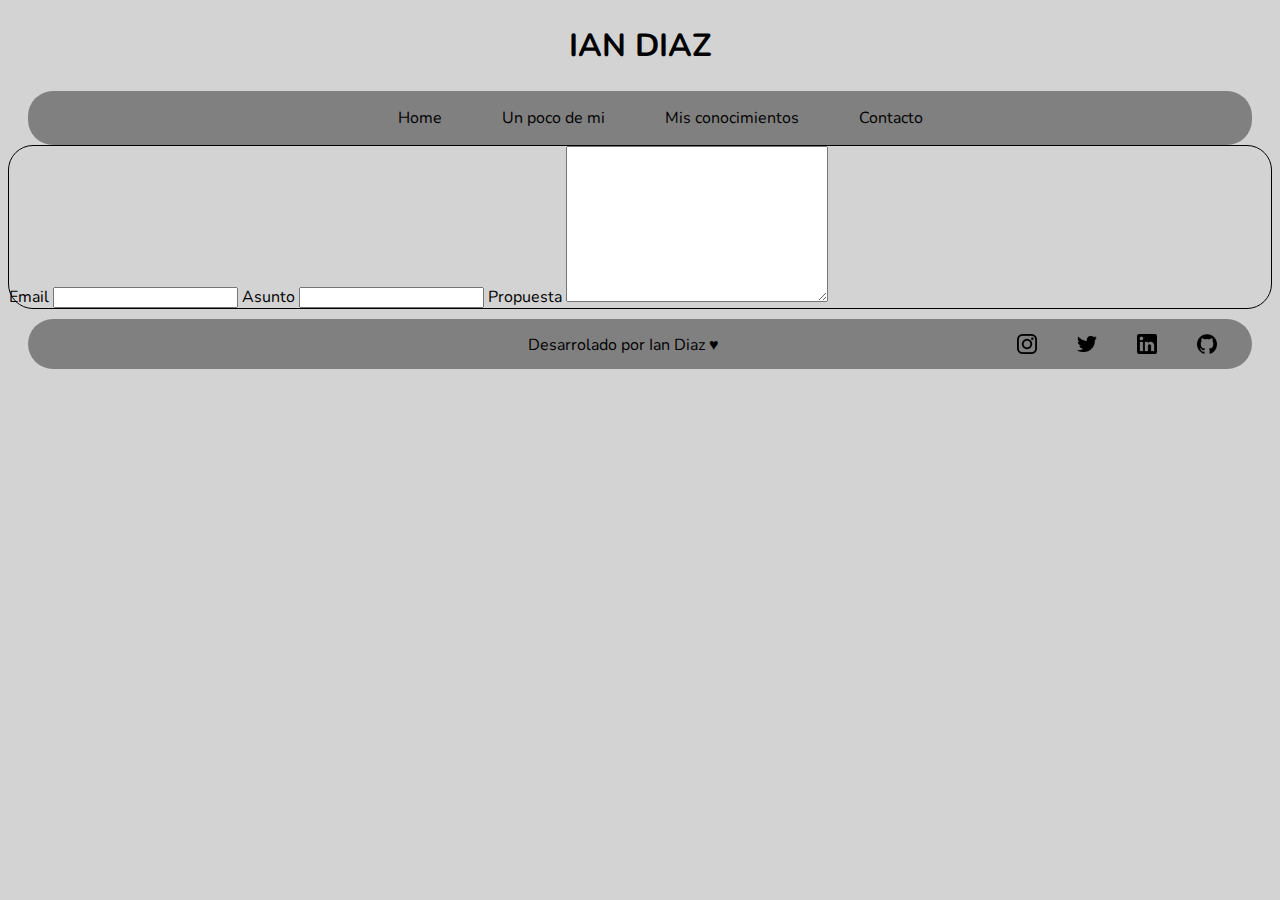
<file: html/Contacto.html>
<!DOCTYPE html>
<html lang="en">
<head>
    <meta charset="UTF-8">
    <meta http-equiv="X-UA-Compatible" content="IE=edge">
    <meta name="viewport" content="width=device-width, initial-scale=1.0">
    <title>Dev-IanDiaz</title>
    <link rel="stylesheet" href="../css/style.css">
</head>
<body>
    <div class="conteiner">
     <header>
        <h1><a href="Home.html">IAN DIAZ</a></h1>
     </header>   
     <nav>
       
        <ul>
            
            <li><a href="Home.html">Home</a></li>
            <li><a href="UnPocodeMi.html">Un poco de mi</a></li>
            <li><a href="MisConocimientos.html">Mis conocimientos</a></li>
            <li><a href="Contacto.html">Contacto</a></li>
        
        </ul>
    
     </nav>
    <div class="section">
        <form action="#" method="POST">
            <label for="">Email</label>
            <input type="text" name="email">
            <label for="">Asunto</label>
            <input type="text" name="asunto">
            <label for="">Propuesta</label>
            <textarea name="propuesta" id="" cols="30" rows="10"></textarea>
        </form>
    </div>
    <footer>
        <div class="text-footer">Desarrolado por Ian Diaz ♥ </div>
        <div class="img-footer">
            <a href="https://www.instagram.com/ian_diaz_carp/" target="_blank"><img src="../img/instagram.png" alt=""></a>
            <a href="https://twitter.com/ian_freak5" target="_blank"><img src="../img/twitter.png" alt=""></a>
            <a href="https://www.linkedin.com/in/ian-diaz-4838b2203/" target="_blank"><img src="../img/linkedin.png" alt=""></a>
            <a href="https://github.com/iandiazzz" target="_blank"><img src="../img/github.png" alt=""></a>
        </div>
    </footer>
    
    </div>
  
</body>
</html>
</file>
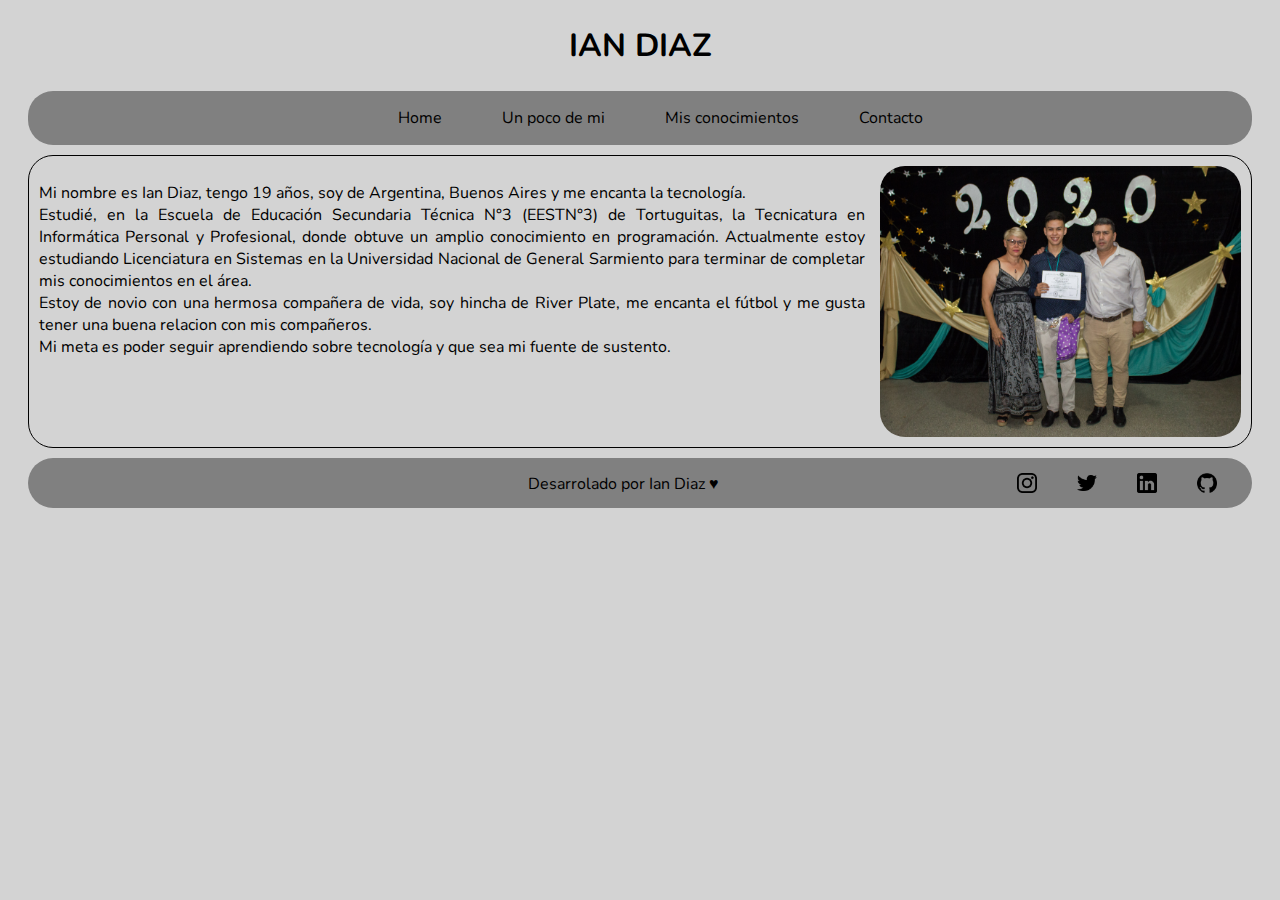
<file: html/Home.html>
<!DOCTYPE html>
<html lang="en">
<head>
    <meta charset="UTF-8">
    <meta http-equiv="X-UA-Compatible" content="IE=edge">
    <meta name="viewport" content="width=device-width, initial-scale=1.0">
    <title>Dev-IanDiaz</title>
    <link rel="stylesheet" href="../css/style.css">
</head>
<body>
    <div class="conteiner">
     <header>
        <h1><a href="Home.html">IAN DIAZ</a></h1>
     </header>   
     <nav>
       
        <ul>
            
            <li><a href="Home.html">Home</a></li>
            <li><a href="UnPocodeMi.html">Un poco de mi</a></li>
            <li><a href="MisConocimientos.html">Mis conocimientos</a></li>
            <li><a href="Contacto.html">Contacto</a></li>
        
        </ul>
    
     </nav>
     <section>  
        <p>Mi nombre es Ian Diaz, tengo 19 años, soy de Argentina, Buenos Aires y me encanta la tecnología.<br>
            Estudié, en la Escuela de Educación Secundaria Técnica N°3 (EESTN°3) de Tortuguitas, la Tecnicatura en Informática Personal y Profesional, donde obtuve un amplio conocimiento en programación. Actualmente estoy estudiando Licenciatura en Sistemas en la Universidad Nacional de General Sarmiento para terminar de completar mis conocimientos en el área.<br>
            Estoy de novio con una hermosa compañera de vida, soy hincha de River Plate, me encanta el fútbol y me gusta tener una buena relacion con mis compañeros.<br>
            Mi meta es poder seguir aprendiendo sobre tecnología y que sea mi fuente de sustento. </p>

            
        <img src="../img/uno.jpg" alt="">
    </section>
    <footer>
        <div class="text-footer">Desarrolado por Ian Diaz ♥ </div>
        <div class="img-footer">
            <a href="https://www.instagram.com/ian_diaz_carp/" target="_blank"><img src="../img/instagram.png" alt=""></a>
            <a href="https://twitter.com/ian_freak5" target="_blank"><img src="../img/twitter.png" alt=""></a>
            <a href="https://www.linkedin.com/in/ian-diaz-4838b2203/" target="_blank"><img src="../img/linkedin.png" alt=""></a>
            <a href="https://github.com/iandiazzz" target="_blank"><img src="../img/github.png" alt=""></a>
        </div>
    </footer>
    
    </div>
  
</body>
</html>
</file>
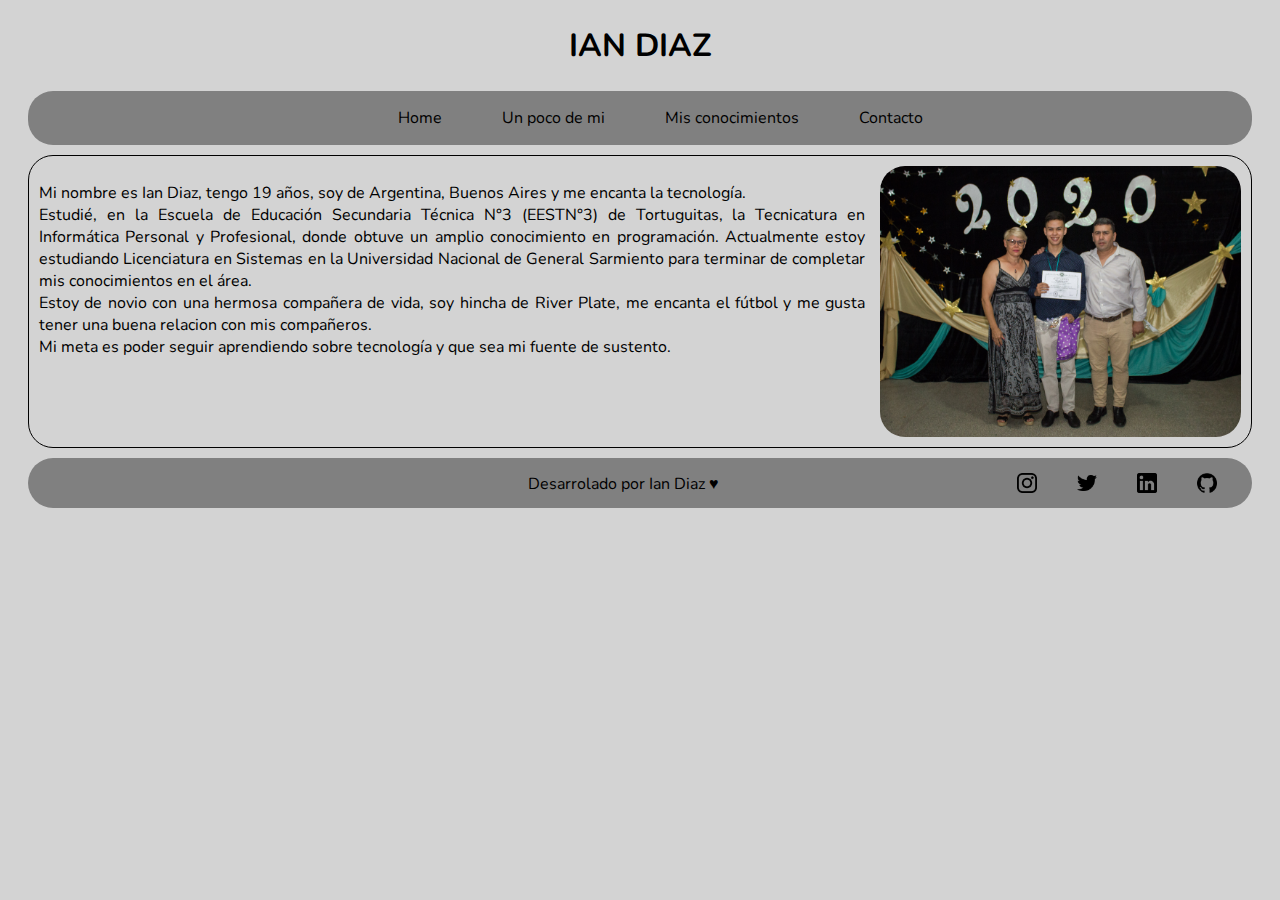
<file: html/MisConocimientos.html>
<!DOCTYPE html>
<html lang="en">
<head>
    <meta charset="UTF-8">
    <meta http-equiv="X-UA-Compatible" content="IE=edge">
    <meta name="viewport" content="width=device-width, initial-scale=1.0">
    <title>Dev-IanDiaz</title>
    <link rel="stylesheet" href="../css/style.css">
</head>
<body>
    <div class="conteiner">
     <header>
        <h1><a href="Home.html">IAN DIAZ</a></h1>
     </header>   
     <nav>
       
        <ul>
            
            <li><a href="Home.html">Home</a></li>
            <li><a href="UnPocodeMi.html">Un poco de mi</a></li>
            <li><a href="MisConocimientos.html">Mis conocimientos</a></li>
            <li><a href="Contacto.html">Contacto</a></li>
        
        </ul>
    
     </nav>
     <section>  
        <p>Mi nombre es Ian Diaz, tengo 19 años, soy de Argentina, Buenos Aires y me encanta la tecnología.<br>
            Estudié, en la Escuela de Educación Secundaria Técnica N°3 (EESTN°3) de Tortuguitas, la Tecnicatura en Informática Personal y Profesional, donde obtuve un amplio conocimiento en programación. Actualmente estoy estudiando Licenciatura en Sistemas en la Universidad Nacional de General Sarmiento para terminar de completar mis conocimientos en el área.<br>
            Estoy de novio con una hermosa compañera de vida, soy hincha de River Plate, me encanta el fútbol y me gusta tener una buena relacion con mis compañeros.<br>
            Mi meta es poder seguir aprendiendo sobre tecnología y que sea mi fuente de sustento.</p>
        <img src="../img/uno.jpg" alt="">
    </section>
    <footer>
        <div class="text-footer">Desarrolado por Ian Diaz ♥ </div>
        <div class="img-footer">
            <a href="https://www.instagram.com/ian_diaz_carp/" target="_blank"><img src="../img/instagram.png" alt=""></a>
            <a href="https://twitter.com/ian_freak5" target="_blank"><img src="../img/twitter.png" alt=""></a>
            <a href="https://www.linkedin.com/in/ian-diaz-4838b2203/" target="_blank"><img src="../img/linkedin.png" alt=""></a>
            <a href="https://github.com/iandiazzz" target="_blank"><img src="../img/github.png" alt=""></a>
        </div>
    </footer>
    
    </div>
  
</body>
</html>
</file>
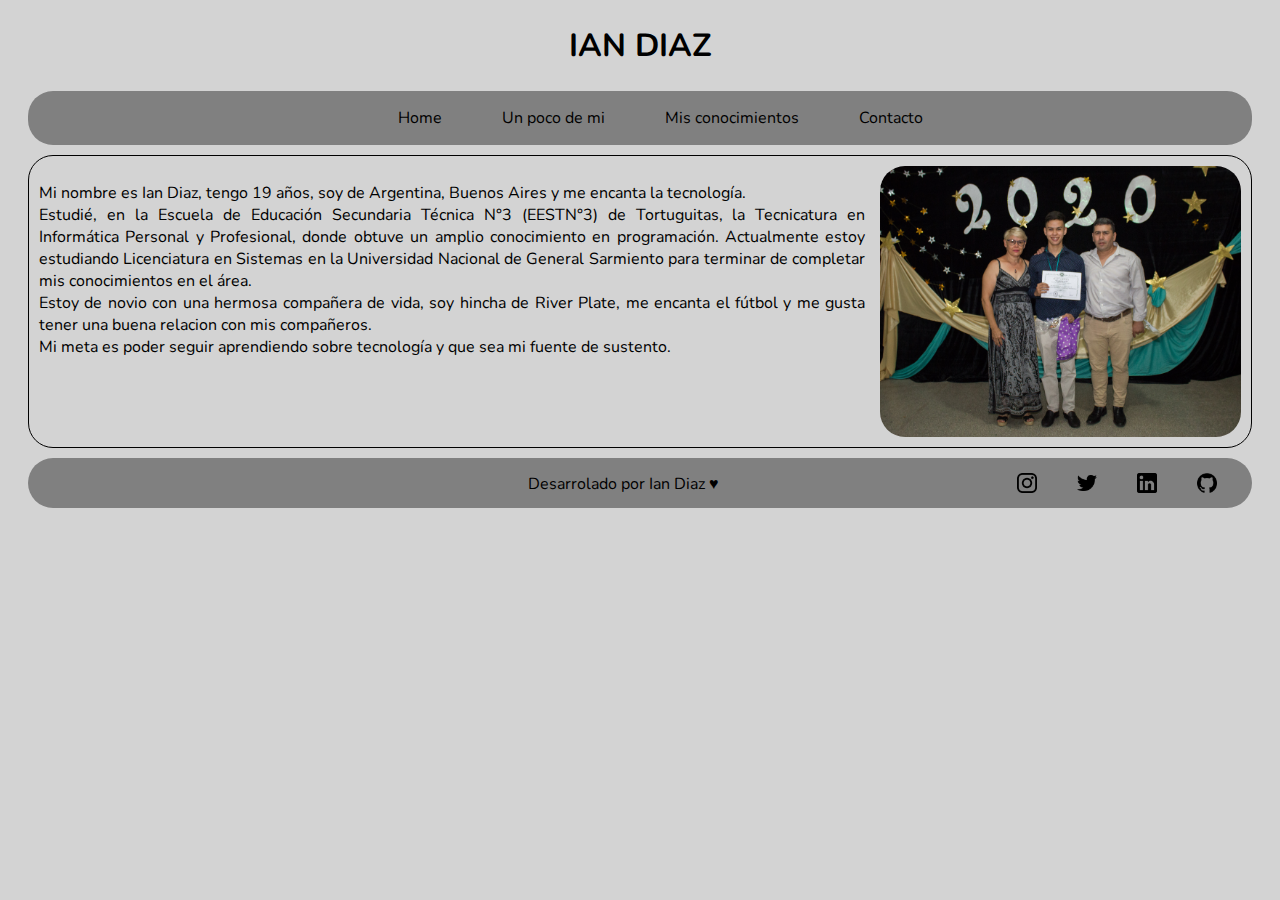
<file: html/UnPocodeMi.html>
<!DOCTYPE html>
<html lang="en">
<head>
    <meta charset="UTF-8">
    <meta http-equiv="X-UA-Compatible" content="IE=edge">
    <meta name="viewport" content="width=device-width, initial-scale=1.0">
    <title>Dev-IanDiaz</title>
    <link rel="stylesheet" href="../css/style.css">
</head>
<body>
    <div class="conteiner">
     <header>
        <h1>IAN DIAZ</h1>
     </header>   
     <nav>
       
        <ul>
            
            <li><a href="Home.html">Home</a></li>
            <li><a href="UnPocodeMi.html">Un poco de mi</a></li>
            <li><a href="MisConocimientos.html">Mis conocimientos</a></li>
            <li><a href="Contacto.html">Contacto</a></li>
        
        </ul>
    
     </nav>
     <section>
         
            <p>Mi nombre es Ian Diaz, tengo 19 años, soy de Argentina, Buenos Aires y me encanta la tecnología.<br>
            Estudié, en la Escuela de Educación Secundaria Técnica N°3 (EESTN°3) de Tortuguitas, la Tecnicatura en Informática Personal y Profesional, donde obtuve un amplio conocimiento en programación. Actualmente estoy estudiando Licenciatura en Sistemas en la Universidad Nacional de General Sarmiento para terminar de completar mis conocimientos en el área.<br>
            Estoy de novio con una hermosa compañera de vida, soy hincha de River Plate, me encanta el fútbol y me gusta tener una buena relacion con mis compañeros.<br>
            Mi meta es poder seguir aprendiendo sobre tecnología y que sea mi fuente de sustento.</p>
            <img src="../img/uno.jpg" alt="">
        
    </section>
    <footer>
        <div class="text-footer">Desarrolado por Ian Diaz ♥ </div>
        <div class="img-footer">
            <a href="https://www.instagram.com/ian_diaz_carp/" target="_blank"><img src="../img/instagram.png" alt=""></a>
            <a href="https://twitter.com/ian_freak5" target="_blank"><img src="../img/twitter.png" alt=""></a>
            <a href="https://www.linkedin.com/in/ian-diaz-4838b2203/" target="_blank"><img src="../img/linkedin.png" alt=""></a>
            <a href="https://github.com/iandiazzz" target="_blank"><img src="../img/github.png" alt=""></a>
        </div>
    </footer>
    
    </div>
  
</body>
</html>
</file>
<file: css/style.css>
@import url('https://fonts.googleapis.com/css2?family=Nunito:wght@200;700&display=swap');

body{
    background: lightgray;
}

/* Conteiner, para el body de la pagina*/
.conteiner{
    font-family: 'Nunito', sans-serif;
    
}

/*Seccion para el header*/

header{
    height: 70px;
    width: calc 100%;
    text-align: center;
    line-height: 50px;   
    font-weight: bold;
    
    
}
header a{
    text-decoration: none;
    color: black;
}

/* Seccion para la navegacion*/

nav{
    background-color: gray;
    width: calc (100% - 40px);
    display: flex;
    justify-content: center;
    border-radius: 25px;
    margin: 0px 20px 0px 20px;
}

nav ul li {
    margin: 0px 20px 0px 20px;
    float: left;
    list-style: none;
    
}

nav a{
 text-decoration: none;  
 padding: 0 10px 0 10px;
 color: black;

}

nav a:hover{
    background-color: lightgray;
    border-radius: 10px;
}
nav a:active{
    background-color: rgb(78, 78, 78);
}

/*Seccion para la section*/

section {
    display: flex;
    justify-content: left;
    width: calc (100% - 40px);
    height: 100%;
    margin: 10px 20px 0px 20px;
    border: 1px solid black;
    padding: 10px;
    border-radius: 25px;
    text-align: justify;
}
section img{
    width: 30%;
    border-radius: 25px;
    max-height: 340px;
}
section p{
    width: 70%;
    margin-right: 15px;
    
}
 
/*Seccion para el footer*/

footer{  
    
    width: calc (100% - 40px);
    height: 50px;
    background-color: gray;
    border-radius: 25px;
    margin: 10px 20px 0px 20px;
}

.text-footer{
    margin-top: 15px;
    position: absolute;
    margin-left: 500px;
    
}
.img-footer{
    
    display: flex;
    justify-content: right;
    
}
.img-footer img{
    width: 20px;
    height: 20px;
    margin: 10px 30px 0 0;
    padding: 5px;
}
.img-footer img:hover{
    background-color: lightgray;
    
    border-radius: 4px;
    
}
 


.img-footer img:active{
    background-color: rgb(78, 78, 78);
}



/*Contacto section*/

.section{
    border: 1px solid black;
    border-radius: 25px;
    text-align: unset;
}
</file>
